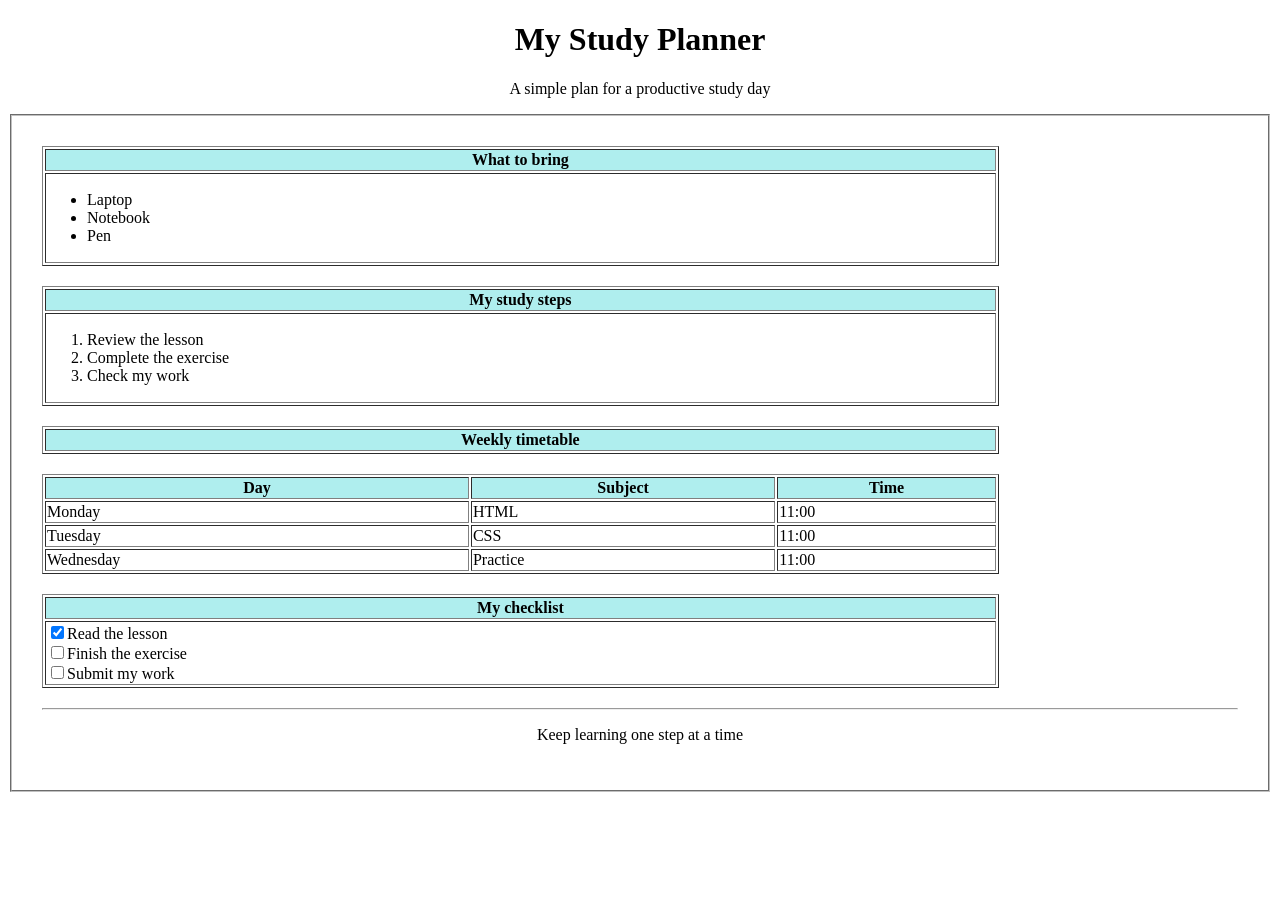
<file: Geeks-Bootcamp/Week2/Day4/Exercice XP/index.Html>
<!Doctype html>
<html>
    <head>
        <meta charset="utf-8">
        <meta name="description" content="A simple plan for a productive study day.">
        <title>Exercices XP</title>
        <link rel="stylesheet" href="style.css">
    </head>
    <body>
        <header>
            <h1 class="titre">My Study Planner</h1>
            <p class="titre">A simple plan for a productive study day</p>
        </header>
        <fieldset>
        <table border="1" class="tables">
            <tr class="a">
                <th>What to bring </th>
            </tr>
            <tr>
                <td>
                    <ul>
                        <li>Laptop</li>
                        <li>Notebook</li>
                        <li>Pen</li>
                    </ul>
                </td>
            </tr>
        </table>
      
        <table border="1" class="tables">
            <tr class="a">
                <th>My study steps</th>
            </tr>
            <tr>
                <td>
                    <ol>
                        <li>Review the lesson </li>
                        <li>Complete the exercise</li>
                        <li>Check my work</li>
                    </ol>
                </td>
            </tr>
        </table>
        <table border="1" class="tables">
            <tr class="a">
                <th>Weekly timetable</th>
            </tr>
            <table border="1" class="tables">
                <tr class="a">
                    <th>Day</th>
                    <th>Subject</th>
                    <th>Time</th>
                </tr>
                <tr>
                    <td>Monday</td>
                    <td>HTML</td>
                    <td>11:00</td>
                </tr>
                <tr>
                    <td>Tuesday</td>
                    <td>CSS</td>
                    <td>11:00</td>
                </tr>
                <tr>
                    <td>Wednesday</td>
                    <td>Practice </td>
                    <td>11:00</td>
                </tr>
            </table>
        </table>
        <table border="1" class="tables">
            <tr class="a">
                <th>My checklist</th>
            </tr>
            <tr>
                <td>
                    <form>
                        <input type="checkbox" value="read" checked>Read the lesson<br/>
                        <input type="checkbox" value="Finish" >Finish the exercise<br/>
                        <input type="checkbox" value="Submit">Submit my work
                    </form>
                </td>
            </tr>
        </table>
        <hr>
    <footer class="titre">
        <p>Keep learning one step at a time </p>
    </footer>  
    </fieldset>  
    </body>
</html>
</file>
<file: Geeks-Bootcamp/Week2/Day4/Exercice XP/style.css>
.titre{
   
    text-align: center;

}
.a{
    background-color: paleturquoise;

}
.tables{
    margin-bottom: 20px;
     width: 80%;
}
fieldset{
    padding: 30px;
}
</file>
